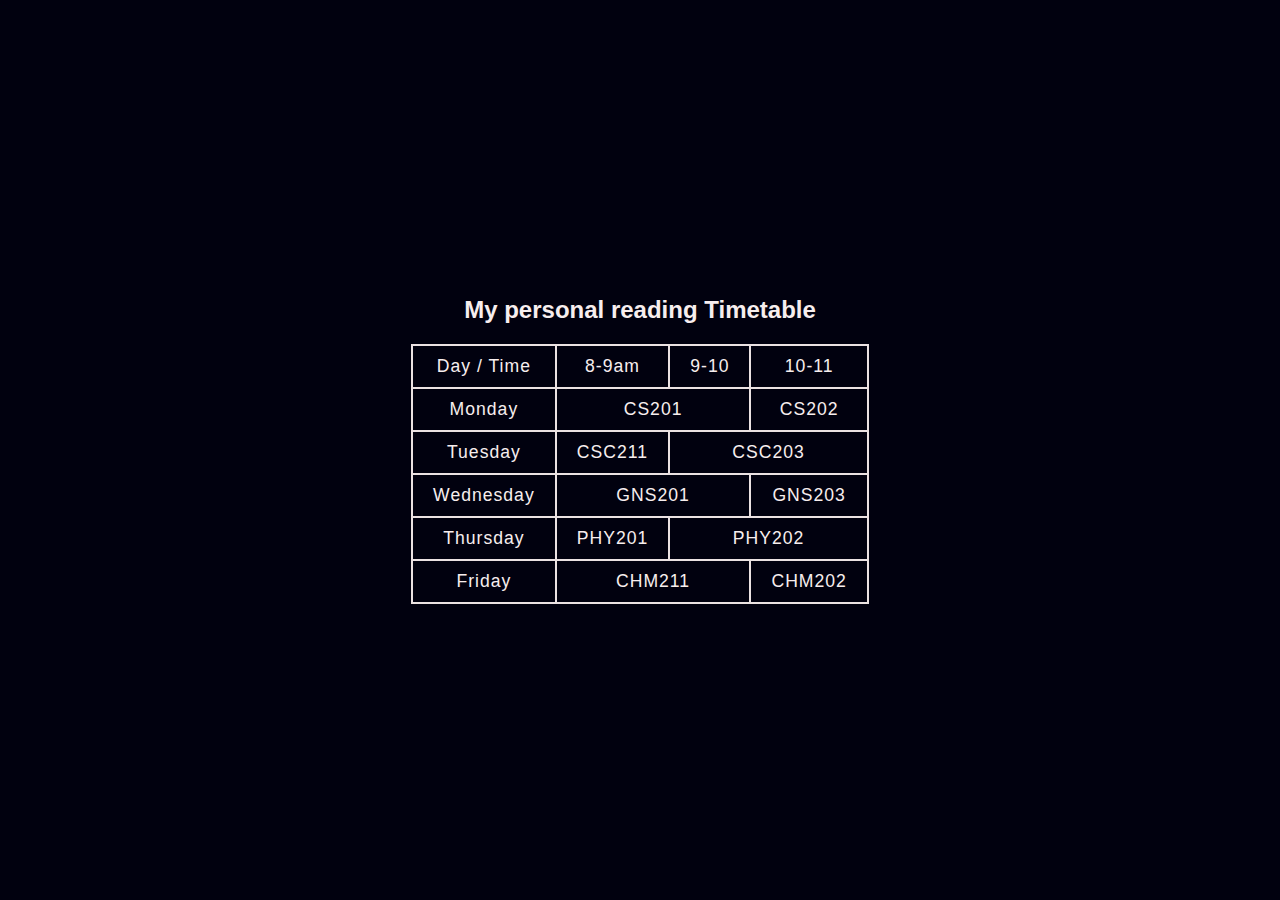
<file: timetable.html>
<!DOCTYPE html>
<html lang="en">
  <head>
    <meta charset="UTF-8" />
    <meta http-equiv="X-UA-Compatible" content="IE=edge" />
    <meta name="viewport" content="width=device-width, initial-scale=1.0" />
    <title>Timetable</title>
    <link rel="stylesheet" href="/styles/timetable.css" />
    <meta name="description" content="My Personal reading time table" />
  </head>
  <body>
    <main>
      <h2>My personal reading Timetable</h2>
      <table>
        <tr>
          <td>Day / Time</td>
          <td>8-9am</td>
          <td>9-10</td>
          <td>10-11</td>
        </tr>
        <tr>
          <td>Monday</td>
          <td colspan="2">CS201</td>
          <td>CS202</td>
        </tr>
        <tr>
          <td>Tuesday</td>
          <td>CSC211</td>
          <td colspan="2">CSC203</td>
        </tr>
        <tr>
          <td>Wednesday</td>
          <td colspan="2">GNS201</td>
          <td>GNS203</td>
        </tr>
        <tr>
          <td>Thursday</td>
          <td>PHY201</td>
          <td colspan="2">PHY202</td>
        </tr>
        <tr>
          <td>Friday</td>
          <td colspan="2">CHM211</td>
          <td>CHM202</td>
        </tr>
      </table>
    </main>
  </body>
</html>
</file>
<file: styles/timetable.css>
* {
  margin: 0;
  padding: 0;
  box-sizing: border-box;
}
main {
  display: flex;
  justify-content: center;
  flex-direction: column;
  align-items: center;
  height: 100vh;
  overflow: hidden;
}
body {
  background: rgb(1, 1, 15);
  color: rgb(247, 238, 238);
  font-family: "Poppins", sans-serif;
}
h2 {
  padding-bottom: 20px;
}
table {
  border-collapse: collapse;
  border: 2px solid #f8f8f8;
  letter-spacing: 1px;
  font-weight: 500;
  font-size: 1.1rem;
  overflow-x: auto;
}
table th,
td {
  border: 2px solid #ebe2e2;
  padding: 10px 20px;
  text-align: center;
}
</file>
